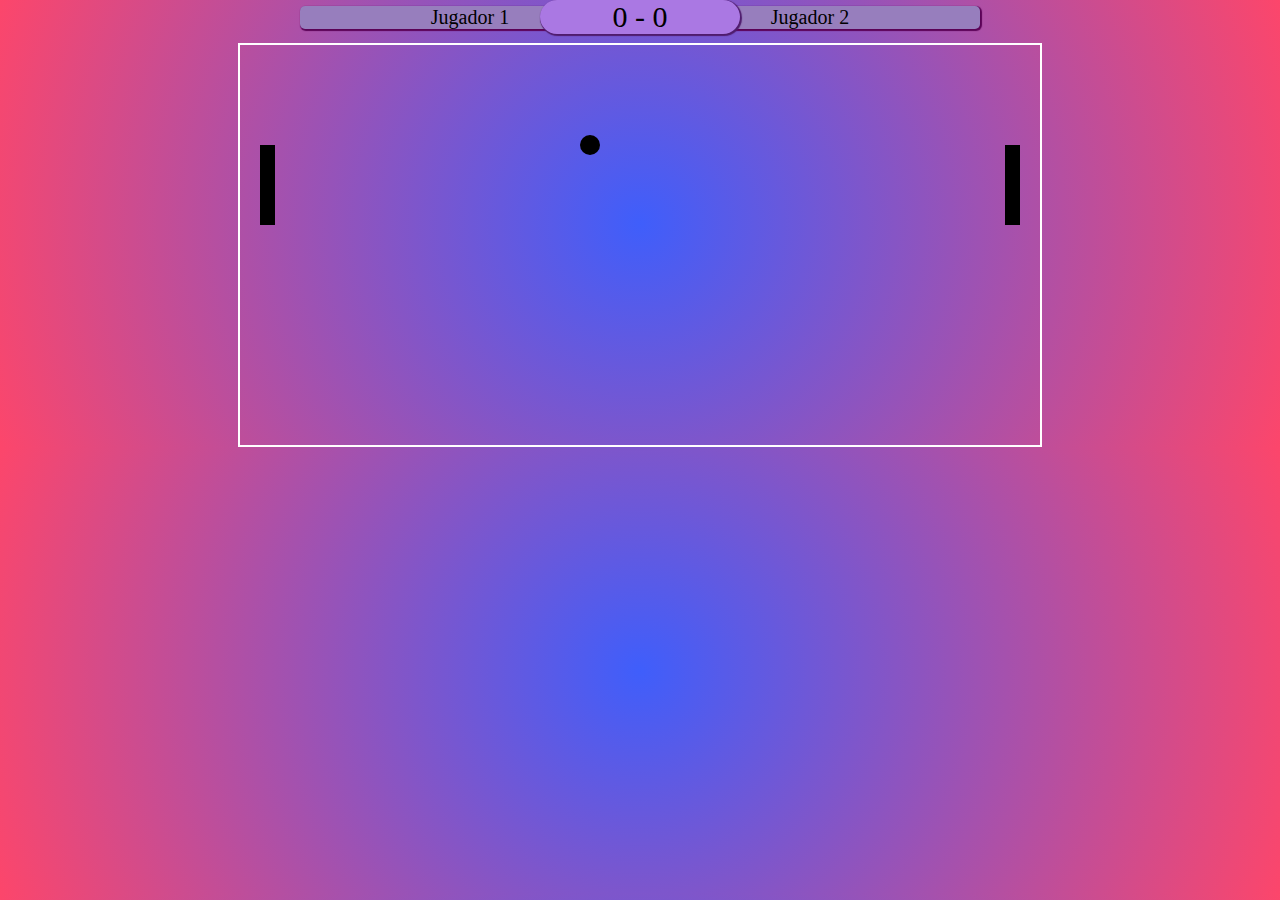
<file: index.html>
<!DOCTYPE html>
<html lang="en">
  <head>
    <meta charset="UTF-8" />
    <meta http-equiv="X-UA-Compatible" content="IE=edge" />
    <meta name="viewport" content="width=device-width, initial-scale=1.0" />
    <title>PingPong</title>
    <link rel="stylesheet" href="main.css">
  </head>
  <body>
    <div class="score-container">
      <div class="jugador">Jugador 1</div>
      <div class="jugador">Jugador 2</div>
      <div class="scoreboard">
      <span  id ="j1score" class="jugador1">0</span>
      -
      <span  id="j2score" class="jugador2">0</span>
    </div>
    </div>    
    <div class="container-canvas">
    <canvas id="canvas"></canvas>
    </div>
    
    <script src=main.js></script>
  </body>
</html>
</file>
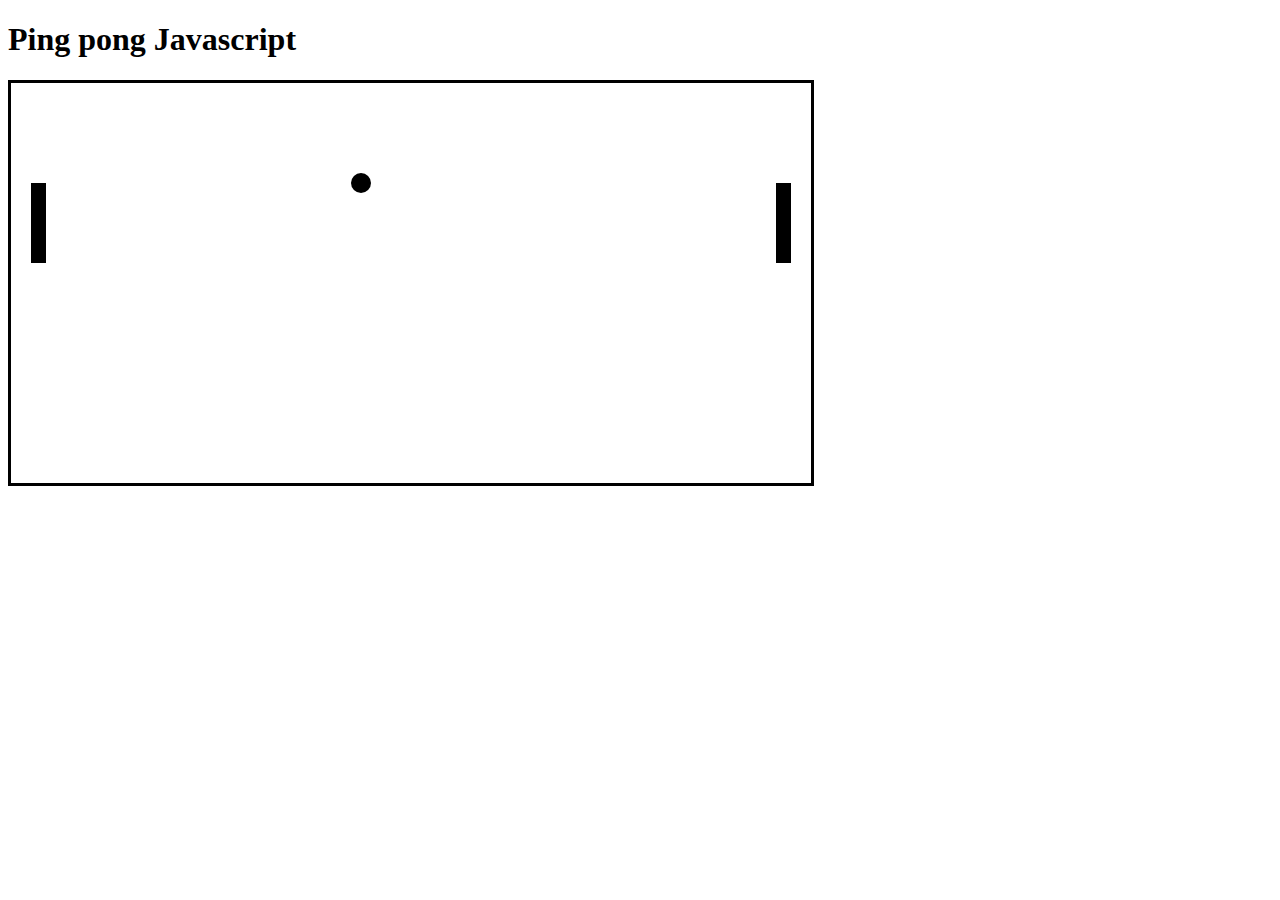
<file: pong/index.html>
<!DOCTYPE html>
<html lang="en">
  <head>
    <meta charset="UTF-8" />
    <meta http-equiv="X-UA-Compatible" content="IE=edge" />
    <meta name="viewport" content="width=device-width, initial-scale=1.0" />
    <title>PingPong</title>
    <style> canvas {border:solid}</style>
  </head>
  <body>
    <h1>Ping pong Javascript</h1>
    <canvas id="canvas"></canvas>
    <script src=main.js></script>
  </body>
</html>
</file>
<file: main.css>
*{
    margin: 0;
    padding: 0%;
    box-sizing: border-box;
}
body{
    background: radial-gradient(circle, rgba(63,94,251,1) 0%, rgba(252,70,107,1) 100%);
}
canvas{
    border: 2px solid white;
    margin-top: 20px
}

.container-canvas{
    width: 100vw;
    display: flex;
    justify-content: center;
}

.score-container{
    display: flex;
    margin-left: 300px;
    margin-right: 300px;
}
.jugador{
    width: 50%;
    float: left;
    text-align: center;
    top: 6px;
    position: relative;
    font-size: 20px;
    background: rgb(151, 126, 189);
    border-radius: 5px;
    box-shadow: 1px 1px 1px 1px #5b0257;



}

#canvas{
    border:flex;
}

.scoreboard{
    width: 200px;
    border-radius: 30px;
    text-align: center;
    top: 0px;
    right: 0;
    left: 0;
    margin: 0 auto;
    position: absolute;
    box-shadow: 1px 1px 1px 1px #4f1c6d;

    font-size: 30px;
    background: rgb(170, 120, 227)
    
    
    
  }
</file>
